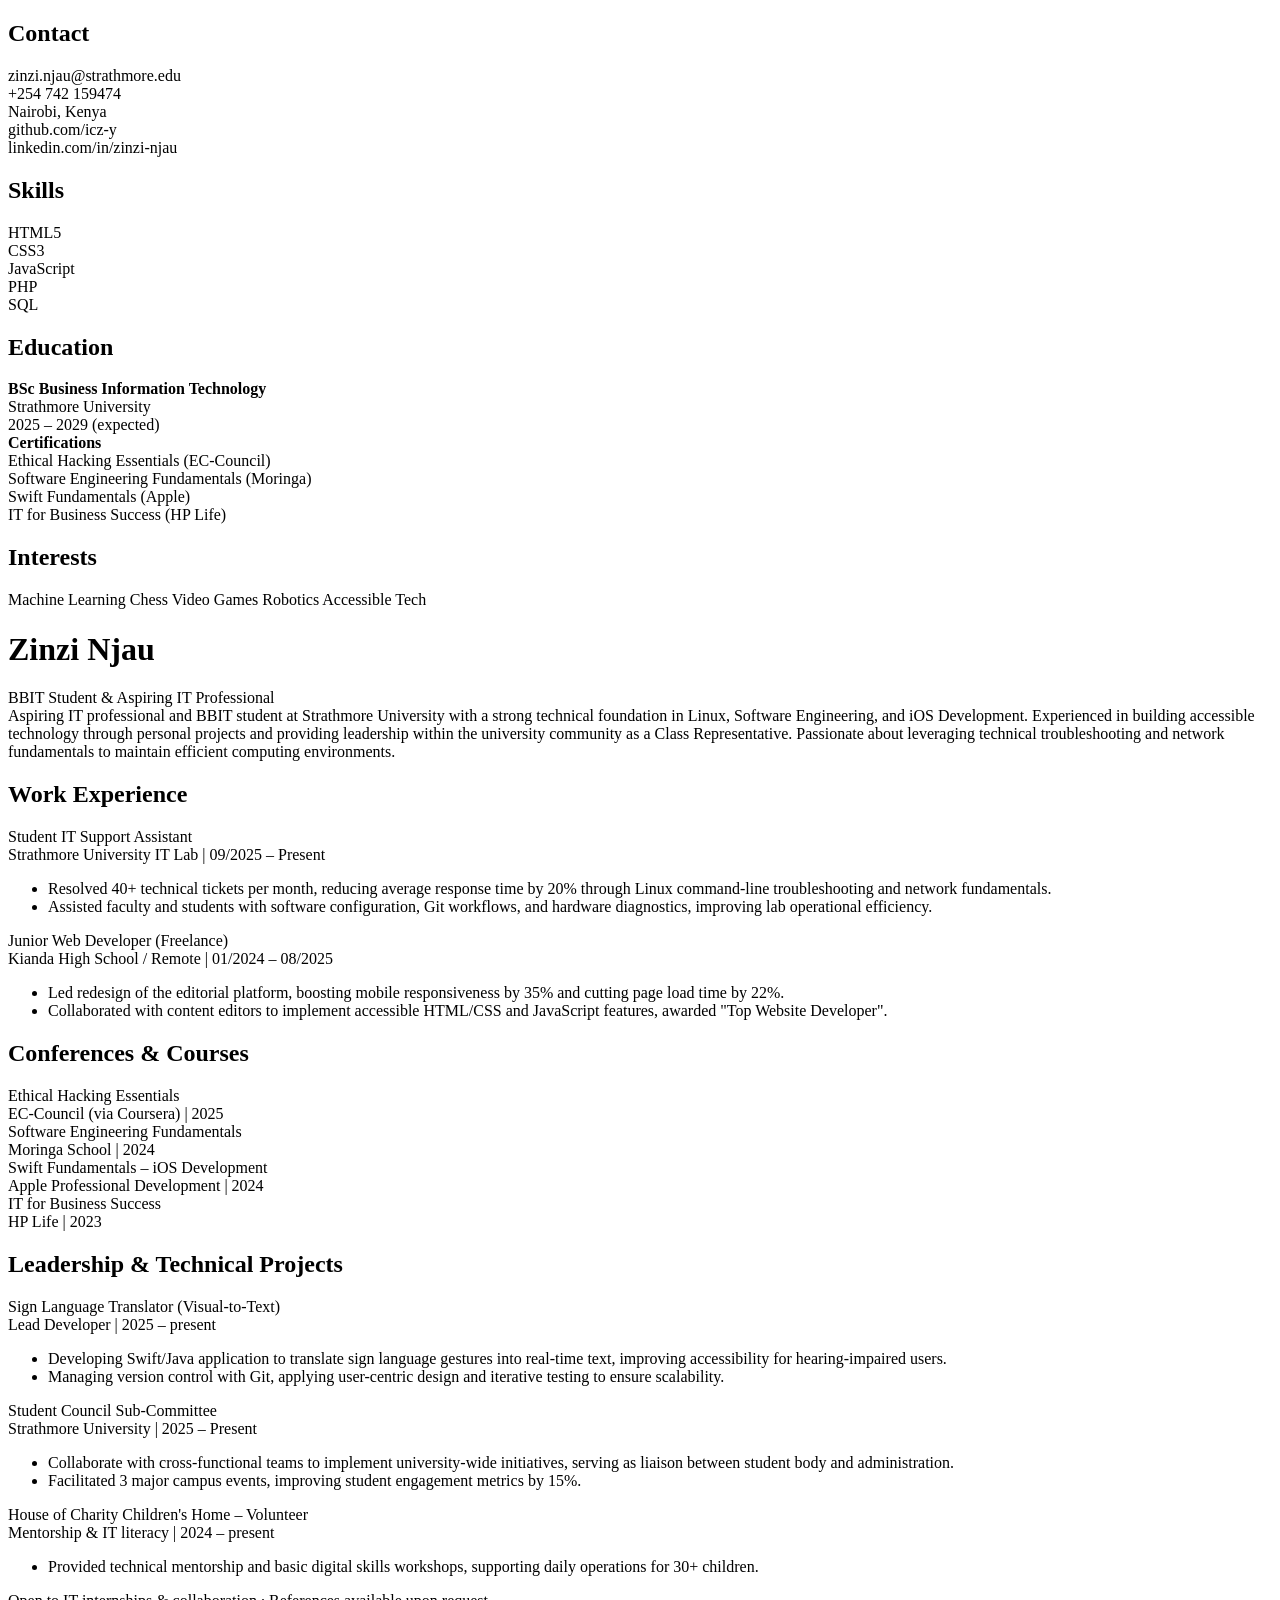
<file: css/cv.html>
<!DOCTYPE html>
<html lang="en">
<head>
    <meta charset="UTF-8">
    <meta name="viewport" content="width=device-width, initial-scale=1.0, user-scalable=yes">
    <title>Zinzi Njau CV</title>

    </head>
<body>
<div class="resume-grid">
    
    <aside class="sidebar">
        <div class="contact-section">
            <h2>Contact</h2>
            <div class="contact-line"> zinzi.njau@strathmore.edu</div>
            <div class="contact-line"> +254 742 159474</div>
            <div class="contact-line"> Nairobi, Kenya</div>
            <div class="contact-line"> github.com/icz-y</div>
            <div class="contact-line"> linkedin.com/in/zinzi-njau</div>

            <h2>Skills</h2>
            <div class="skill-row">
                <div class="skill-name">HTML5</div>
                <div class="skill-bar-bg"><div class="skill-bar-fill fill-html"></div></div>
            </div>
            <div class="skill-row">
                <div class="skill-name">CSS3</div>
                <div class="skill-bar-bg"><div class="skill-bar-fill fill-css"></div></div>
            </div>
            <div class="skill-row">
                <div class="skill-name">JavaScript</div>
                <div class="skill-bar-bg"><div class="skill-bar-fill fill-js"></div></div>
            </div>
            <div class="skill-row">
                <div class="skill-name">PHP</div>
                <div class="skill-bar-bg"><div class="skill-bar-fill fill-php"></div></div>
            </div>
            <div class="skill-row">
                <div class="skill-name">SQL</div>
                <div class="skill-bar-bg"><div class="skill-bar-fill fill-sql"></div></div>
            </div>

            <h2>Education</h2>
            <div class="education-item">
                <strong>BSc Business Information Technology</strong><br>
                Strathmore University<br>
                2025 – 2029 (expected)
            </div>
            <div class="education-item">
                <strong>Certifications</strong><br>
                Ethical Hacking Essentials (EC-Council)<br>
                Software Engineering Fundamentals (Moringa)<br>
                Swift Fundamentals (Apple)<br>
                IT for Business Success (HP Life)
            </div>

            <h2>Interests</h2>
            <div class="interests-list">
                <span class="interest-tag">Machine Learning</span>
                <span class="interest-tag">Chess</span>
                <span class="interest-tag">Video Games</span>
                <span class="interest-tag">Robotics</span>
                <span class="interest-tag">Accessible Tech</span>
            </div>
        </div>
    </aside>

    <main class="main-content">
        <div class="header-main">
            <h1>Zinzi Njau</h1>
            <div class="job-title">BBIT Student & Aspiring IT Professional</div>
        </div>

        

        <div class="personal-summary">
            Aspiring IT professional and BBIT student at Strathmore University with a strong technical foundation in Linux, Software Engineering, and iOS Development. Experienced in building accessible technology through personal projects and providing leadership within the university community as a Class Representative. Passionate about leveraging technical troubleshooting and network fundamentals to maintain efficient computing environments.
        </div>

        <!-- WORK EXPERIENCE section -->
        <h2>Work Experience</h2>
        <div class="job-entry">
            <div class="job-title-bold">Student IT Support Assistant</div>
            <div class="company-date">Strathmore University IT Lab | 09/2025 – Present</div>
            <ul class="job-list">
                <li>Resolved 40+ technical tickets per month, reducing average response time by 20% through Linux command-line troubleshooting and network fundamentals.</li>
                <li>Assisted faculty and students with software configuration, Git workflows, and hardware diagnostics, improving lab operational efficiency.</li>
            </ul>
        </div>

        <div class="job-entry">
            <div class="job-title-bold">Junior Web Developer (Freelance)</div>
            <div class="company-date">Kianda High School / Remote | 01/2024 – 08/2025</div>
            <ul class="job-list">
                <li>Led redesign of the editorial platform, boosting mobile responsiveness by 35% and cutting page load time by 22%.</li>
                <li>Collaborated with content editors to implement accessible HTML/CSS and JavaScript features, awarded "Top Website Developer".</li>
            </ul>
        </div>

        <!-- CONFERENCES & COURSES -->
        <h2>Conferences & Courses</h2>
        <div class="course-entry">
            <div class="course-name">Ethical Hacking Essentials</div>
           
           
            <div class="provider">EC-Council (via Coursera) | 2025</div>
        </div>
        <div class="course-entry">
            <div class="course-name">Software Engineering Fundamentals</div>
            <div class="provider">Moringa School | 2024</div>
        </div>
        <div class="course-entry">
            <div class="course-name">Swift Fundamentals – iOS Development</div>
            <div class="provider">Apple Professional Development | 2024</div>
        </div>
        <div class="course-entry">
            <div class="course-name">IT for Business Success</div>
            <div class="provider">HP Life | 2023</div>
        </div>

        <!-- Additional leadership & projects (to consolidate experience) -->
        <h2>Leadership & Technical Projects</h2>
        <div class="job-entry">
            <div class="job-title-bold">Sign Language Translator (Visual-to-Text)</div>
            <div class="company-date">Lead Developer | 2025 – present</div>
            <ul class="job-list">
                <li>Developing Swift/Java application to translate sign language gestures into real-time text, improving accessibility for hearing-impaired users.</li>
                <li>Managing version control with Git, applying user-centric design and iterative testing to ensure scalability.</li>
            </ul>
        </div>

        <div class="job-entry">
            <div class="job-title-bold">Student Council Sub-Committee</div>
            <div class="company-date">Strathmore University | 2025 – Present</div>
            <ul class="job-list">
                <li>Collaborate with cross-functional teams to implement university-wide initiatives, serving as liaison between student body and administration.</li>
                <li>Facilitated 3 major campus events, improving student engagement metrics by 15%.</li>
            </ul>
        </div>

        <div class="job-entry">
            <div class="job-title-bold">House of Charity Children's Home – Volunteer</div>
            <div class="company-date">Mentorship & IT literacy | 2024 – present</div>
            <ul class="job-list">
                <li>Provided technical mentorship and basic digital skills workshops, supporting daily operations for 30+ children.</li>
            </ul>
        </div>

        <footer>
            Open to IT internships & collaboration · References available upon request
        </footer>
    </main>
</div>
</body>
</html>
</file>
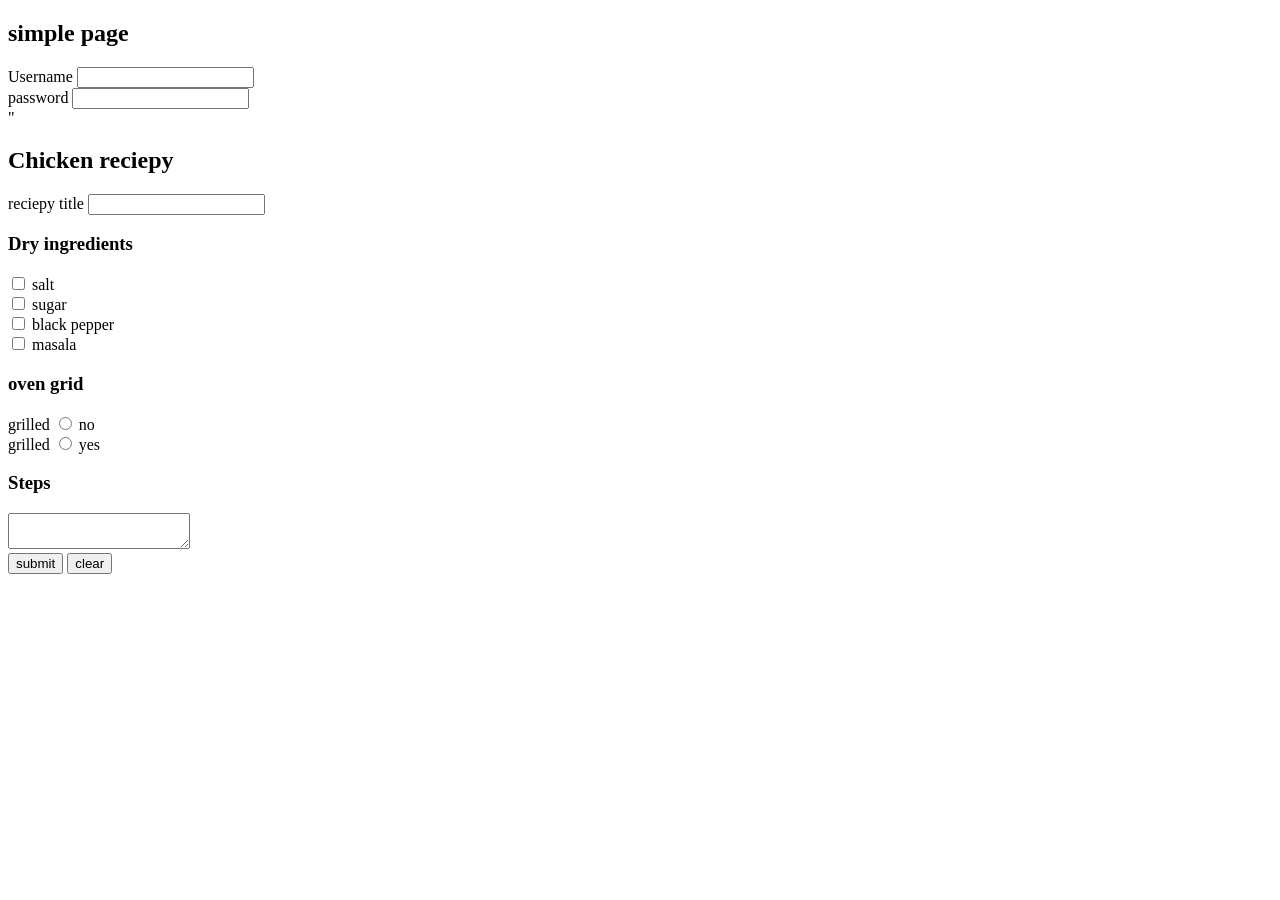
<file: labs/la_1/forms.html>
<!DOCTYPE html>
<html lang="en">

<head>
    <meta charset="UTF = 8">
    <title> Forms 101</title>
</head>

<body>
    <section id="simple-form">
        <h2>
            simple page
        </h2>
        <form method="post" action="process.php" enctype="multipart/form-data" id="simple-form" name="simple-form" div
            class="form">
            <div class="form - group">
                <lable for="Username"> Username</lable>
                <input type="text" name="Username" id="username">
            </div>

            <div class="form - group">
                <lable for="passsword"> password</lable>
                <input type="password" name="passsword" id="passsword">
            </div>"


            </div>



        </form>

    </section>
    <scetion id="Chicken reciepy form">
        <h2> Chicken reciepy</h2>
        <form method="post" action="process2.php">


            <div class="form - group">
                <lable for="reciepy"> reciepy title</lable>
                <input type="text" name="reciepy- title" id="reciepy- title">


                <div class="form - group">
                    <lable for="dry ingredients"></lable>
                    <h3> Dry ingredients</h3>

                    <div class="form - group">
                        <input type="checkbox" name="dry-ingredients" id="dry-ingredients" value="salt"> salt


                        <div class="form - group">

                            <input type="checkbox" name="dry-ingredients" id="dry-ingredients" value="sugar"> sugar


                            <div class="form - group">

                                <input type="checkbox" name="dry-ingredients" id="dry-ingredients" value="black pepper">
                                black pepper


                                <div class="form - group">

                                    <input type="checkbox" name="dry-ingredients" id="dry-ingredients" value="masala">
                                    masala
                                </div>

                                <div class="form - group">
                                    <lable for="oven grid"> </lable>
                                    <h3> oven grid</h3>
                                    <div class=" form-group">
                                        <lable for="grilled"> grilled</lable>
                                        <input name="grilled" id="grilled-no" value="0" type="radio"> no

                                        <div class=" form-group">
                                            <lable for="grilled"> grilled</lable>
                                            <input name="grilled" id="grilled-yes" value="1" type="radio"> yes
                                        </div>
                                        <div>
                                        <div class="form - group">

                                            <lable for="steps"></lable>

                                        <h3> Steps</h3>
                                            <textarea name=" steps" id="steps">

                </textarea>
                </div>
                                            <div class="form-group">
                                                <input type="submit" name="login" value="submit">
                                                <input type="reset" name="reset" value="clear">

        </form>







    </scetion>
</body>

</html>
</file>
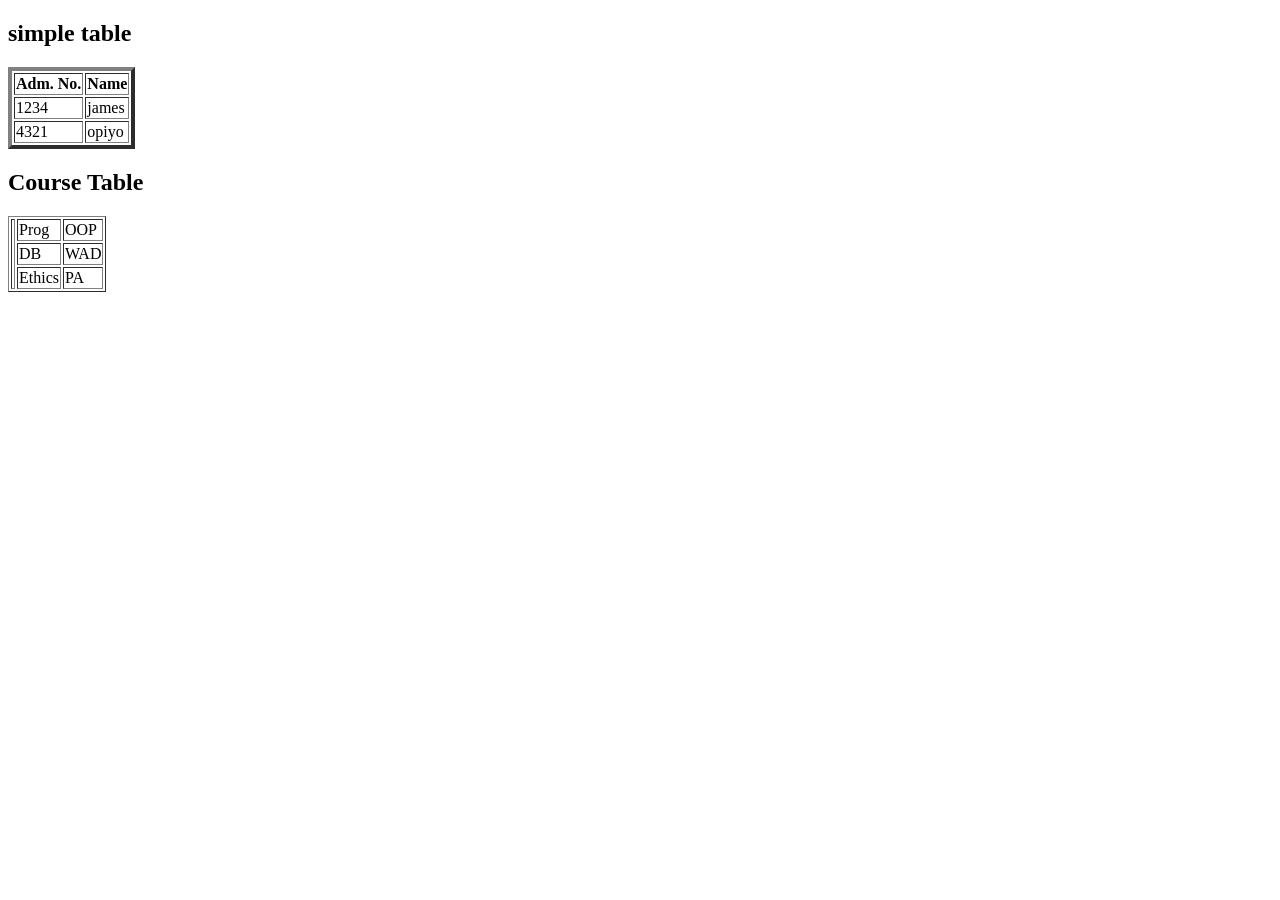
<file: labs/la_1/tables.html>
<!DOCTYPE html>
<html>
    <head>
        <meta charset = "utf-8" >
    <title> HTML Tables 101</title>
    </head>
    <body>
        <section id = "simple - table">

            <h2> simple table </h2>
            <table border = "4">
                <thead>
                    <tr>
                        <th> Adm. No.</th>
                        <th> Name</th>
                    </tr>
                 </thead>
                 <tbody>
                    <tr>
                        <td>1234</td>
                        <td>james</td>

                    </tr>
                    <tr>
                        <td> 4321</td>
                         <td> opiyo</td>
                    </tr>
                 </tbody>
            </table>
        </section>

        <section id="course-table">
            <h2>Course Table</h2>
            <table border="1">
                <thead>
 
                </thead>
                <tbody>
                    <tr>
                        <td rowspan = "3"> </td>
                        <td>Prog</td>
                        <td>OOP</td>
                    </tr>
                    <tr>
                        <td>DB</td>
                        <td>WAD</td>
                    </tr>
                    <tr>
                        <td>Ethics</td>
                        <td>PA</td>
                    </tr>
 
                    

                </tbody>
            </table>
        </section>
    </body>
    
</html>
</file>
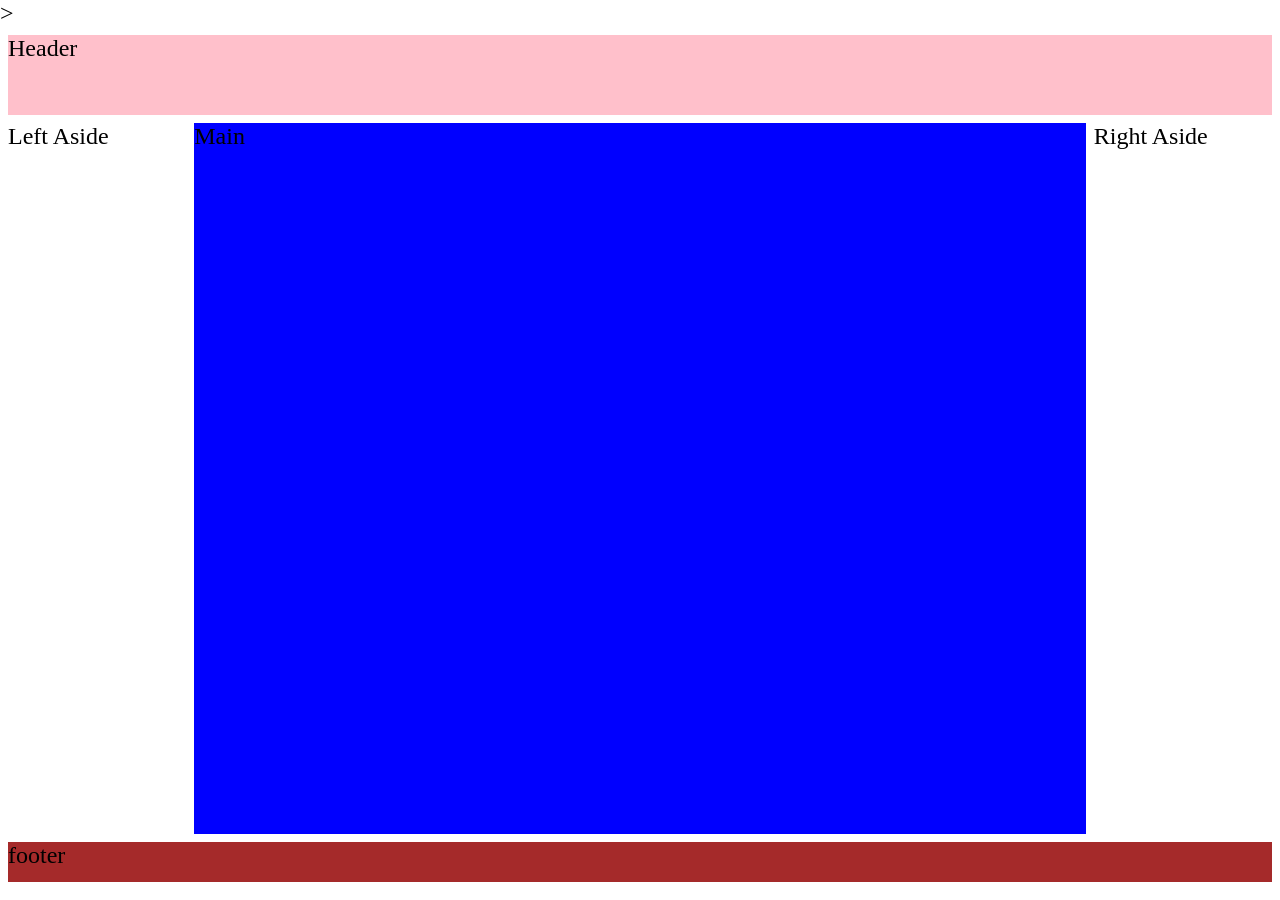
<file: labs/la_2/grid.html>
<!DOCTYPE html>>
<html>
    <head>
        <title>GRID DEMO</title>
        <meta name="viewport" content="width=device-width, initial-scale=1.0">
        <style>
            body {
                margin: 0;
                height: 100vh;
               font-size: 24px;
            }
            .container{
                display: grid;
                grid-template-columns: 0.2fr 1fr 0.2fr;
                grid-template-rows: 80px 1fr 40px;
                grid-template-areas:
                 "header header header" 
                 "l-aside main r-aside"
                 "footer footer footer";
                 gap: 8px ;
                 padding: 8px;
            }

            header{
                grid-area: header;
                background: pink;
            }

            #left-aside{
                grid-area: l-aside;
                background: green;

            }

            main{
                grid-area: main;
                background: blue;
                height: 79vh ;
            }

            #right-aside {
                grid-area: r-aside;
                background: purple;
            }

            footer {
                grid-area: footer;
                background: brown;
            }

        </style>
    </head>
    <body>
        <div class = "container">
            <header> Header</header>
            <aside id = "left"> Left Aside</aside>
            <main> Main</main>
            <aside id = "right"> Right  Aside</aside>
            <footer>footer</footer>
        </div>
    </body>
</html>
</file>
